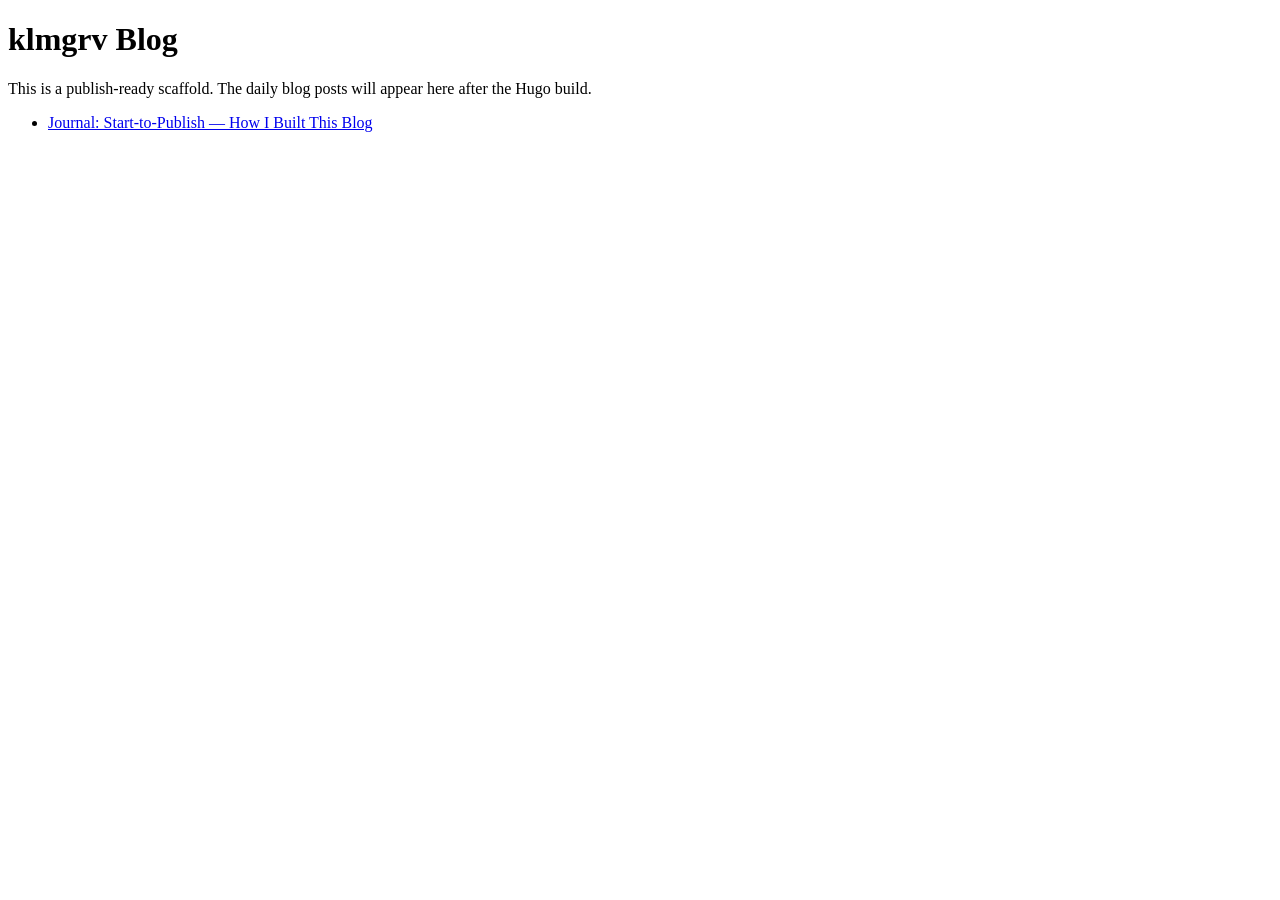
<file: docs/index.html>
<!doctype html>
<html><head><meta charset="utf-8"><title>klmgrv Blog</title></head>
<body><h1>klmgrv Blog</h1>
<p>This is a publish-ready scaffold. The daily blog posts will appear here after the Hugo build.</p>
<ul>
  <li><a href="/docs/posts/2026-03-01.html">Journal: Start-to-Publish — How I Built This Blog</a></li>
</ul>
</body></html>
</file>
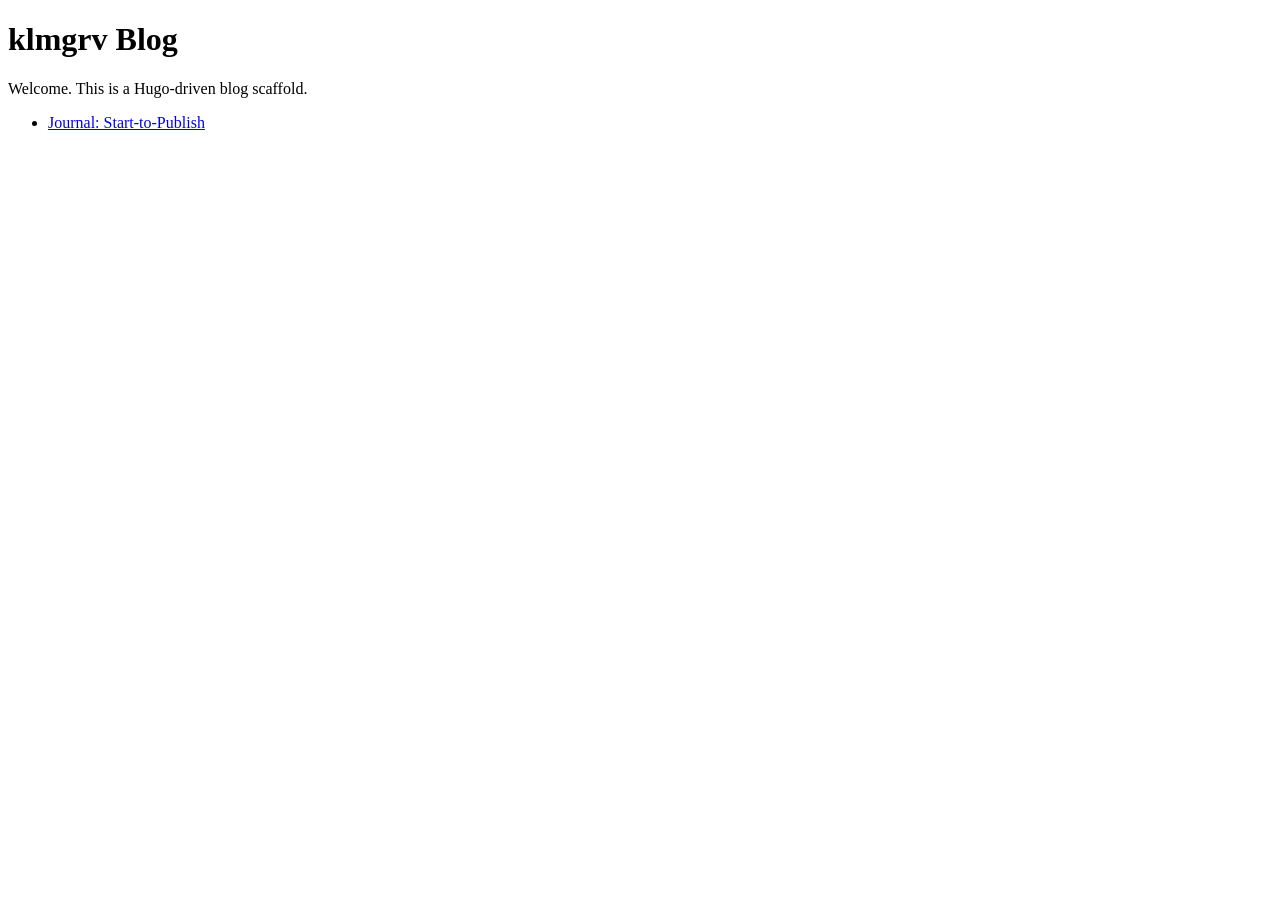
<file: docs/layouts/index.html>
<!doctype html>
<html><head><meta charset="utf-8"><title>klmgrv Blog</title></head><body>
<h1>klmgrv Blog</h1>
<p>Welcome. This is a Hugo-driven blog scaffold.</p>
<ul>
  <li><a href="/content/posts/2026-03-01.md">Journal: Start-to-Publish</a></li>
</ul>
</body></html>
</file>
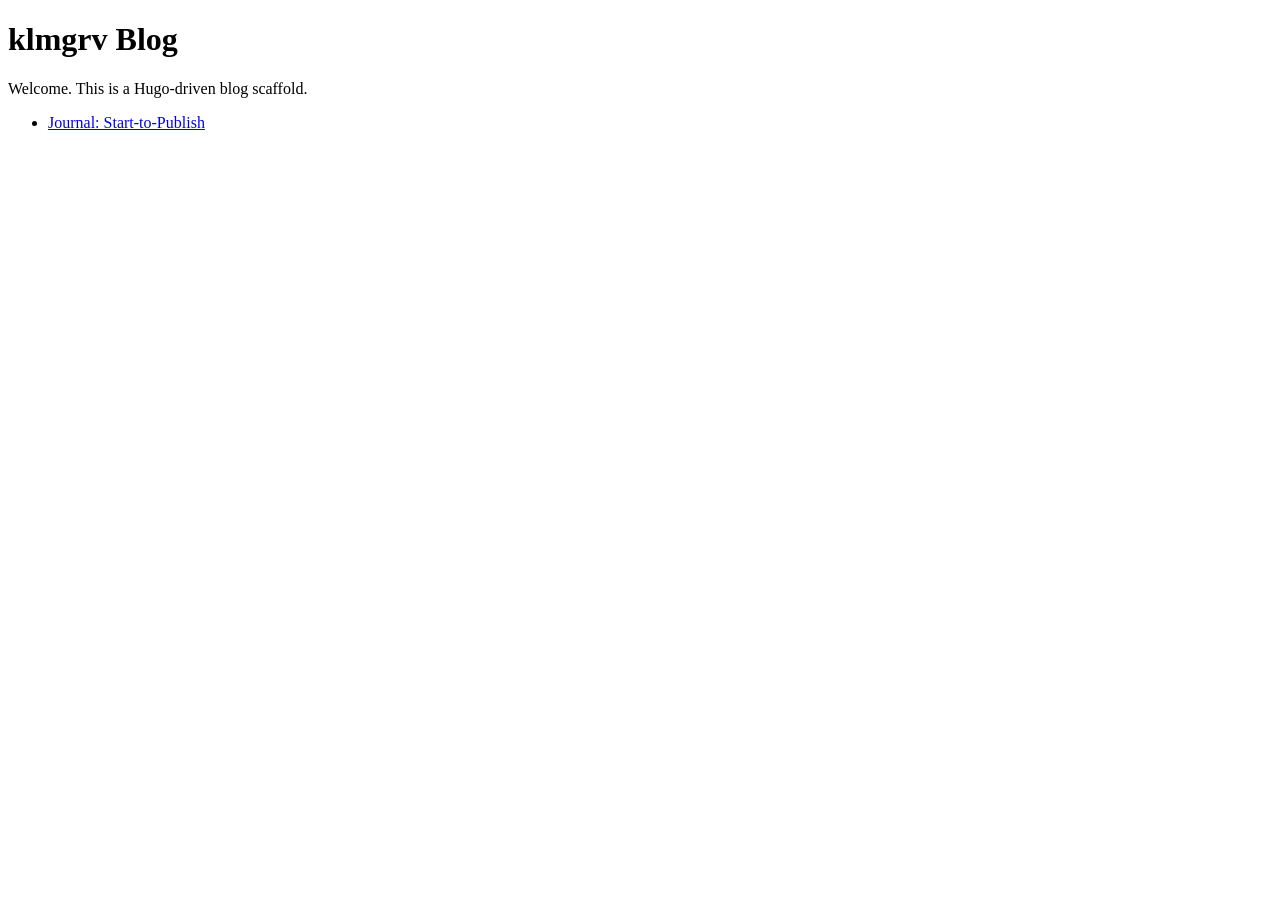
<file: docs/public/index.html>
<!doctype html>
<html><head>
	<meta name="generator" content="Hugo 0.157.0"><meta charset="utf-8"><title>klmgrv Blog</title></head><body>
<h1>klmgrv Blog</h1>
<p>Welcome. This is a Hugo-driven blog scaffold.</p>
<ul>
  <li><a href="/content/posts/2026-03-01.md">Journal: Start-to-Publish</a></li>
</ul>
</body></html>
</file>
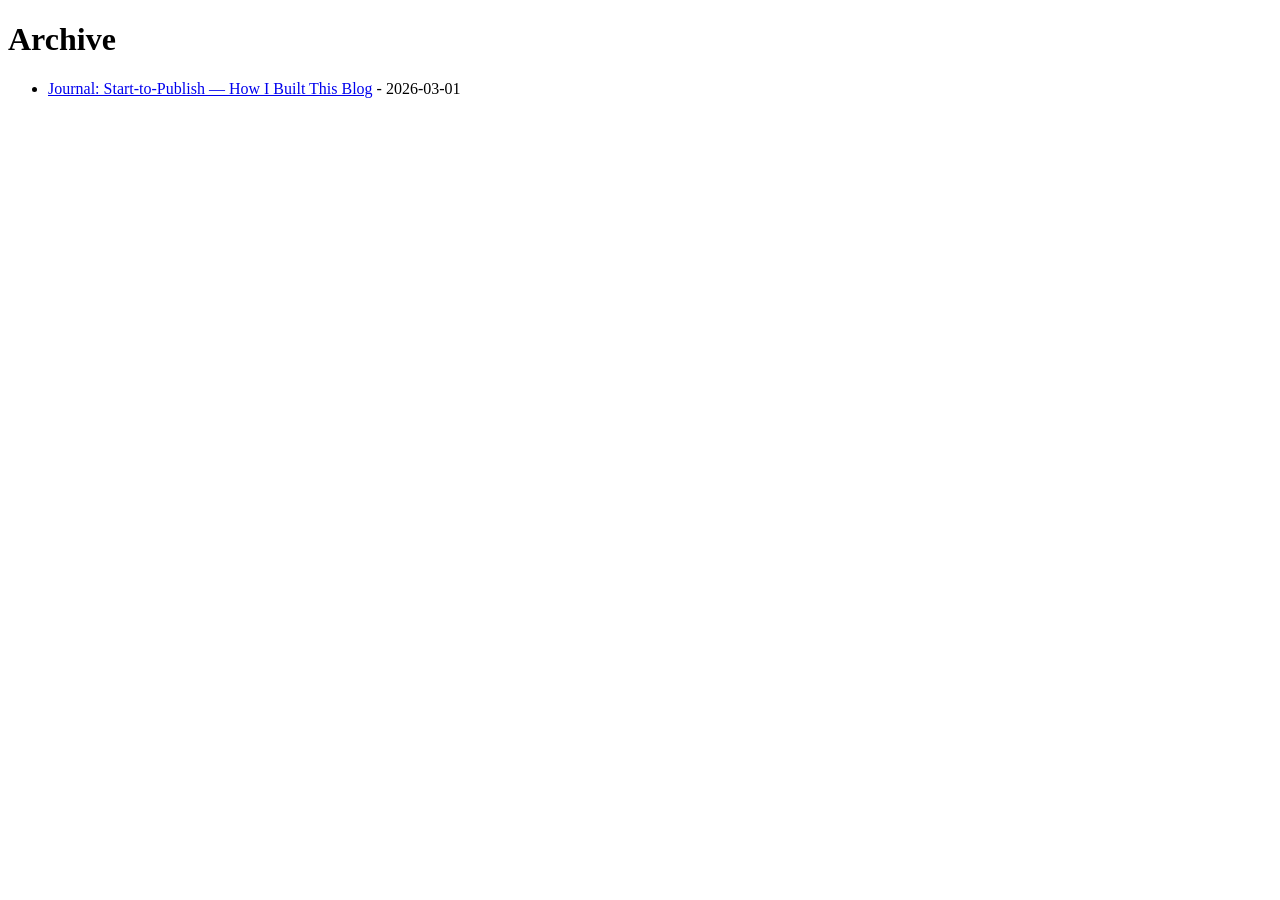
<file: docs/public/posts/index.html>
<!doctype html>
<html>
<head><meta charset="utf-8"><title>Archive</title></head>
<body>
  <h1>Archive</h1>
  <ul>
  
    <li><a href="/blog-klmgrv-public/posts/2026-03-01/">Journal: Start-to-Publish — How I Built This Blog</a> - 2026-03-01</li>
  
  </ul>
</body>
</html>
</file>
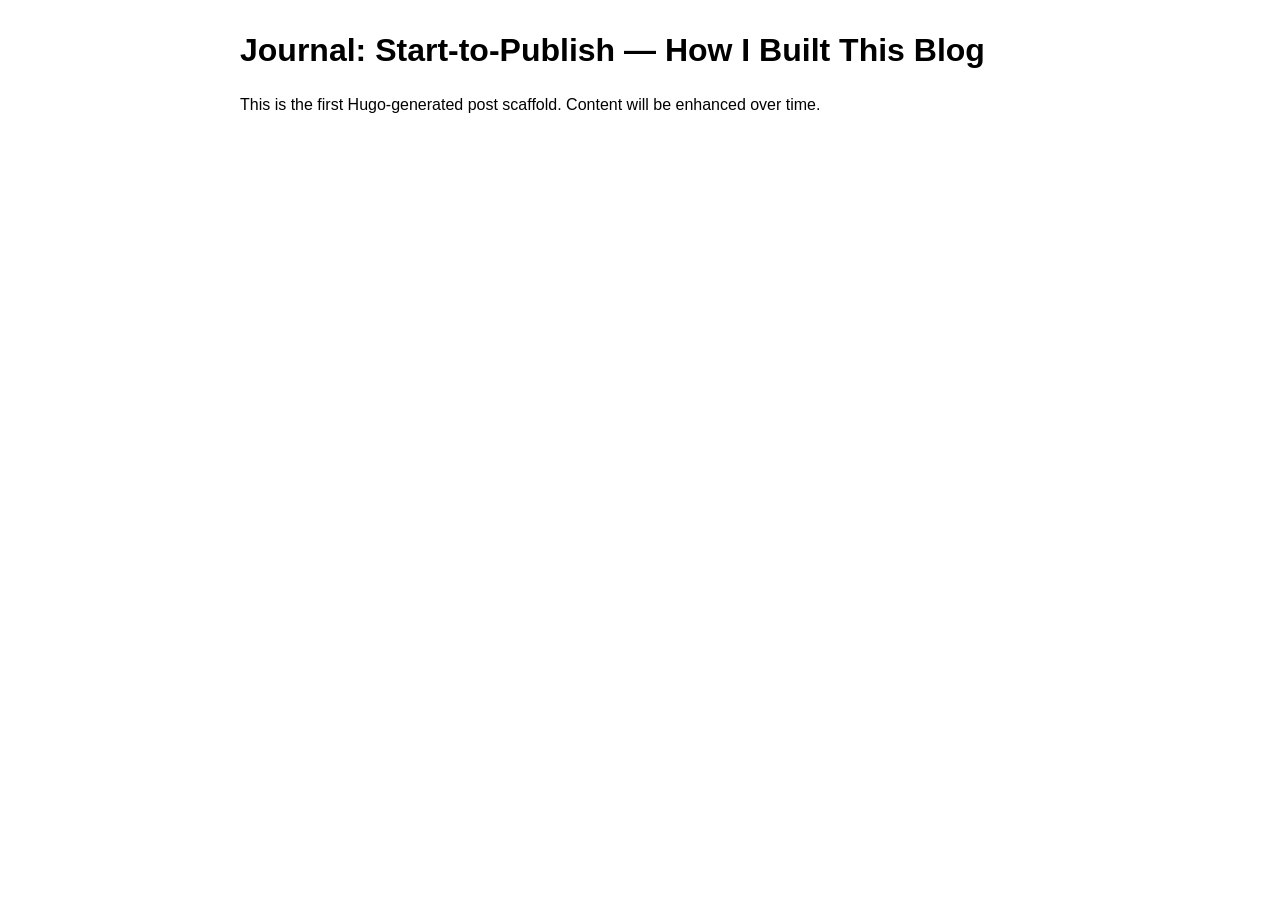
<file: docs/public/posts/2026-03-01/index.html>
<!doctype html>
<html>
<head>
  <meta charset="utf-8">
  <title>Journal: Start-to-Publish — How I Built This Blog</title>
  <style>body{font-family:Arial,sans-serif;max-width:800px;margin:2rem auto;padding:0 1rem} h1{font-size:2rem}</style>
</head>
<body>
  <article>
    <h1>Journal: Start-to-Publish — How I Built This Blog</h1>
    <div><p>This is the first Hugo-generated post scaffold. Content will be enhanced over time.</p>
</div>
  </article>
</body>
</html>
</file>
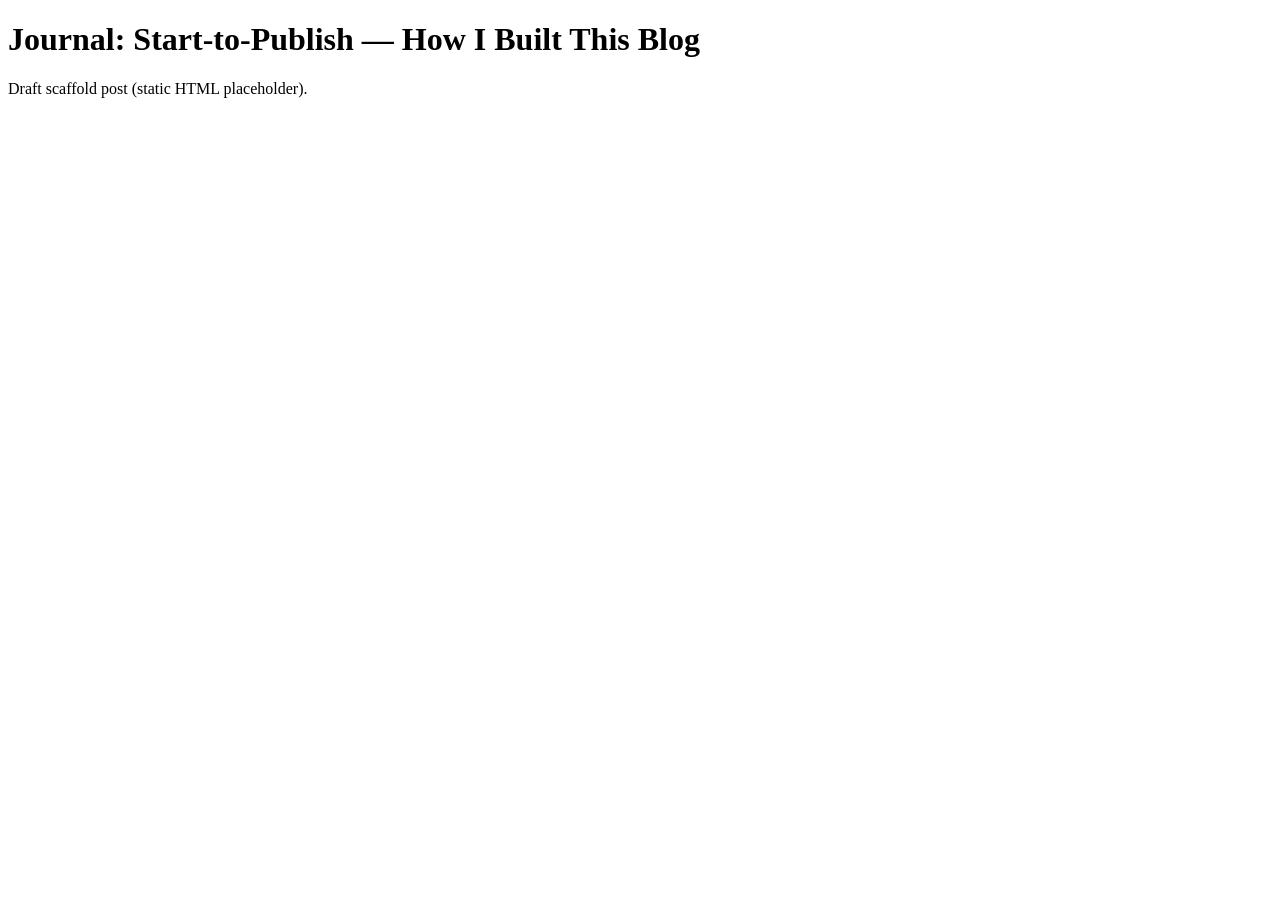
<file: docs/posts/2026-03-01.html>
<!doctype html>
<html><head><meta charset="utf-8"><title>Journal: Start-to-Publish</title></head>
<body>
<h1>Journal: Start-to-Publish — How I Built This Blog</h1>
<p>Draft scaffold post (static HTML placeholder).</p>
</body></html>
</file>
